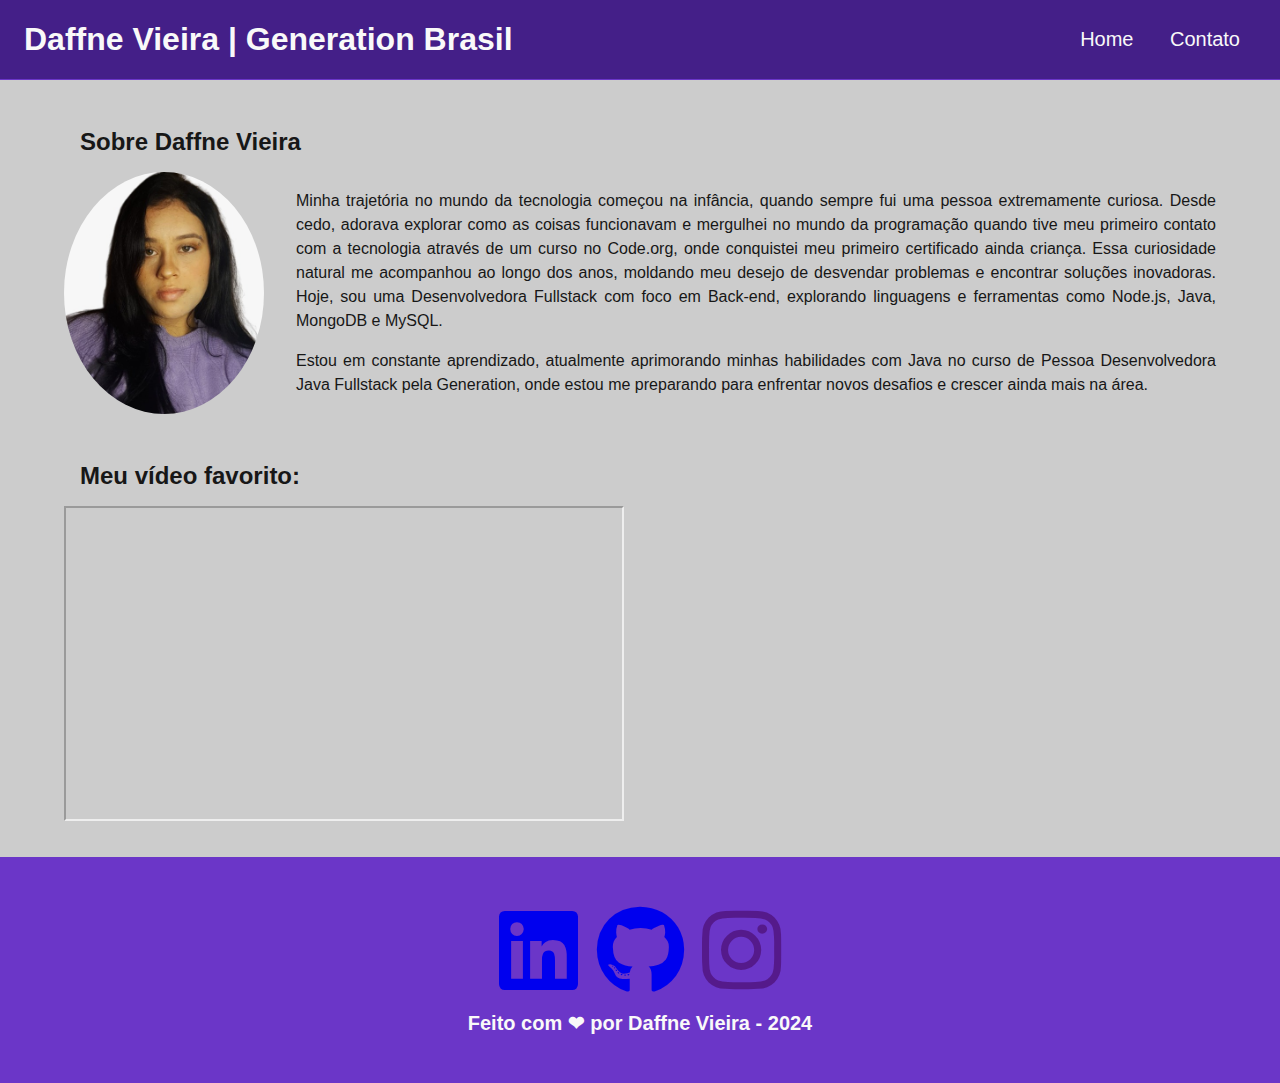
<file: index.html>
<!DOCTYPE html>
<html lang="pt-BR">

<head>
    <meta charset="UTF-8">
    <meta name="viewport" content="width=device-width, initial-scale=1.0" />
    <meta name="description" content="Projeto Portfólio" />
    <meta name="author" content="Generation Brasil" />
    <meta name="keywords" content="HTML, CSS, JavaScript" />
    <link rel="stylesheet" href="https://cdnjs.cloudflare.com/ajax/libs/font-awesome/6.0.0-beta3/css/all.min.css">
    <link rel="icon" type="image/svg" href="./assets/img/favicon.svg" />
    <link rel="stylesheet" href="./assets/css/style.css">
    <title>Meu Perfil</title>
</head>
<body>
    <header>
        <div id="header_content" class="flex">
            <div id="titulo">
                <h1>Daffne Vieira | Generation Brasil</h1>
            </div>

            <div id="menu">
                <nav>
                    <ul id="menu">
                        <li>
                            <a href="index.html"> Home</a>
                        </li>
                        <li>
                            <a href="contato.html"> Contato </a>
                        </li>
                    </ul>
                </nav>
            </div>
        </div>
    </header>

    <main>

        <section id="about" class="flex_start">

            <h2>Sobre Daffne Vieira</h2>

            <div id="conteudo" class="flex">

                <img src="./assets/img/foto.jpeg" alt="Daffne" class="img_profile"/>

                <article id="sobre_texto">
                    <p>
                        Minha trajetória no mundo da tecnologia começou na infância, quando sempre fui uma pessoa extremamente curiosa. Desde cedo, adorava explorar como as coisas funcionavam e mergulhei no mundo da programação quando tive meu primeiro contato com a tecnologia através de um curso no Code.org, onde conquistei meu primeiro certificado ainda criança. Essa curiosidade natural me acompanhou ao longo dos anos, moldando meu desejo de desvendar problemas e encontrar soluções inovadoras.

Hoje, sou uma Desenvolvedora Fullstack com foco em Back-end, explorando linguagens e ferramentas como Node.js, Java, MongoDB e MySQL.
                    </p>
                    <p>
                        Estou em constante aprendizado, atualmente aprimorando minhas habilidades com Java no curso de Pessoa Desenvolvedora Java Fullstack pela Generation, onde estou me preparando para enfrentar novos desafios e crescer ainda mais na área.
                    </p>
                </article>
            </div>
        </section>

        <section id="video">
            <h2>Meu vídeo favorito:</h2>
            <div id="youtube">
                <iframe
                    width="560"
                    height="315"
                    src="https://www.youtube.com/embed/oKxuiw3iMBE?si=fcWRUXgLeiUC9y-J"
                    title="YouTube video player"
                    allow="accelerometer; autoplay; clipboard-write; encrypted-media; gyroscope; picture-in-picture; web-share"
                    allowfullscreen>
                </iframe>
            </div>
        </section>        
        
    </main>

    <footer class="flex">

        <section id="redes_sociais">

            <a href="https://www.linkedin.com/in/daffne-vieira/">
                <i class="fab fa-linkedin" style="font-size: 90px;" ></i>
            </a>
            <a href="https://github.com/daffnevieira">
                <i class="fab fa-github" style="font-size: 90px;"></i>
            </a>
            <a href="">
                <i class="fab fa-instagram" style="font-size: 90px;"></i>
            </a>

        </section>

        <h3>
            Feito com ❤ por Daffne Vieira - 2024
        </h3>

    </footer>

</body>

</html>
</file>
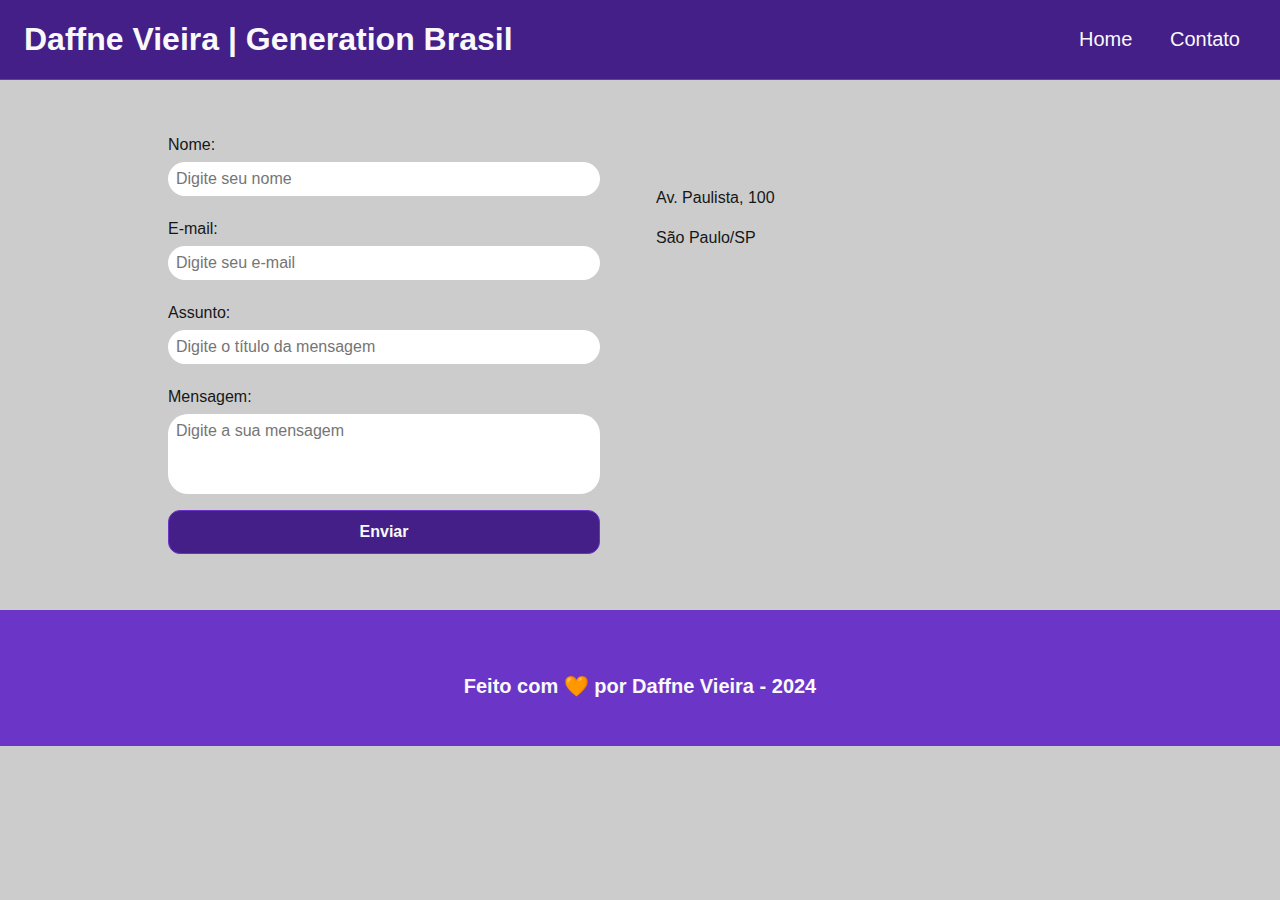
<file: contato.html>
<!DOCTYPE html>
<html lang="pt-br">
  <head>
    <meta charset="UTF-8" />
    <meta name="viewport" content="width=device-width, initial-scale=1.0" />
    <meta name="description" content="Projeto Portfólio" />
    <meta name="author" content="Generation Brasil" />
    <meta name="keywords" content="HTML, CSS, JavaScript" />
    <link rel="icon" type="image/svg" href="./assets/img/favicon.svg" />
    <link rel="stylesheet" href="./assets/css/style.css" />
    <title>Meu Perfil</title>
  </head>
  <body>
    <header>
      <div id="header_content" class="flex">
        <div id="titulo">
          <h1>Daffne Vieira | Generation Brasil</h1>
        </div>

        <div id="menu">
          <nav>
            <ul id="menu">
              <li>
                <a href="index.html"> Home </a>
              </li>
              <li>
                <a href="contato.html"> Contato </a>
              </li>
            </ul>
          </nav>
        </div>
      </div>
    </header>

    <main>
      <section id="contact" class="flex">
        <form action="#" method="submit" id="formulario">
          <label for="name">Nome: </label>
          <input id="name" type="text" name="name" placeholder="Digite seu nome" />
          <span id="txtNome"></span>

          <label for="email">E-mail: </label>
          <input id="email" type="text" name="email" placeholder="Digite seu e-mail" />
          <span id="txtEmail"></span>

          <label for="subject">Assunto: </label>
          <input id="subject" type="text" name="subject" placeholder="Digite o título da mensagem" />
          <span id="txtSubject"></span>

          <label for="message">Mensagem: </label>
          <textarea id="message" name="message" placeholder="Digite a sua mensagem"></textarea>

          <button class="botao" type="submit">Enviar</button>
        </form>

        <article id="mapa">
          <p>Av. Paulista, 100</p>
          <p>São Paulo/SP</p>

          <iframe
            src="https://www.google.com/maps/embed?pb=!1m18!1m12!1m3!1d3657.106696296001!2d-46.65390548535577!3d-23.564611167596592!2m3!1f0!2f0!3f0!3m2!1i1024!2i768!4f13.1!3m3!1m2!1s0x94ce59c7f481fd9f%3A0x9982bfde4df54830!2sAv.%20Paulista%2C%201000%20-%20Bela%20Vista%2C%20S%C3%A3o%20Paulo%20-%20SP%2C%2001310-100!5e0!3m2!1spt-BR!2sbr!4v1594056507065!5m2!1spt-BR!2sbr"
            width="400"
            height="250"
            frameborder="0"
            style="border: 0"
            allowfullscreen=""
            aria-hidden="false"
            tabindex="0"
            id="mapa"
          ></iframe>
        </article>
      </section>
    </main>

    <footer class="flex">
      <section id="redes_sociais">
        <a href="https://www.linkedin.com/in/daffne-vieira/">
          <i class="fab fa-linkedin" style="font-size: 90px;"></i>
        </a>
        <a href="https://github.com/daffnevieira">
          <i class="fab fa-github" style="font-size: 90px;"></i>
        </a>
        <a href="">
          <i class="fab fa-instagram" style="font-size: 90px;"></i>
        </a>
      </section>

      <h3>Feito com 🧡 por Daffne Vieira - 2024</h3>
    </footer>
    <script src="/assets/js/script.js"></script>
  </body>
</html>
</file>
<file: assets/css/style.css>
/* Resetando as configurações padrões */
* {
    margin: 0;
    padding: 0;
    box-sizing: border-box;
    text-decoration: none;
    outline: none;
    font-weight: 400;
    font-family: sans-serif;
}

:root {
    --purple-200: #9a7bd1;
    --purple-500: #6b36c8;
    --purple-800: #441f88;

    --black-800: #171717;

    --gray-200: #cccccc;
    --gray-400: #505861;

    --white: #F9F9F9;
}

html {
    width: 100%;
    height: 100vh;
}

body {
    background: var(--gray-200);
    color: var(--black-800);
}

/* Definindo as configurações de títulos e paragrafo */
h1{
    color: var(--white);
    font-size: 2rem;
    font-weight: 700;
}

h2{
    padding: 1rem;
    color: var(--black-800);
    font-size: 1.5rem;
    font-weight: 600;
    text-align: left;
}

h3{
    padding: 1rem;
    color: var(--white);
    font-size: 1.25rem;
    font-weight: 700;
    text-align: center;
}

p{
    font-size: 1rem;
    line-height: 1.5rem;
    text-align: justify;
    padding: 0.5rem 0;
}

/* Definindo as configurações do Flexbox */

.flex {
    display: flex;
    justify-content: center;
    align-items: center;
}

.flex_start {
    display: flex;
    justify-content: flex-start;
}
 
 /* Estilização da Seção Header */
 #header_content {
    height: 80px;
    position: sticky; 
    top: 0; 
    width: 100%; 
    justify-content: space-between;
    padding: 24px;
    background-color: var(--purple-800);
    border-bottom: 1px solid var(--purple-500);
}
 
 #menu li {
    display: inline;
    padding: 1rem;
 }
 
 #menu li a {
    text-decoration: none;
    color: var(--white);
    font-size: 20px;
 }
 
 #menu li a:hover {
    color: var(--purple-200);
    text-decoration: underline;
 }
 
 /* Estilização da Seção About */

 #about{
    flex-direction: column;
    margin: 2rem auto;
    width: 90%;
 }

#conteudo{
    flex-direction: row;
    gap: 2rem;

}

.img_profile{
    width: 200px;
    border-radius: 100%;
}

 
/* Estilização da Seção Video */

#video{
    flex-direction: column;
    margin: 2rem auto;
    width: 90%;
 }

/* Estilização da Seção Footer */

footer{
    flex-direction: column;
    margin: 0;
    padding: 2rem;
    color: var(--white);
    background-color: var(--purple-500);
    font-weight: bold;
    text-align: center;
}

#redes_sociais {
    display: flex;
    justify-content: space-evenly; 
    margin: 1rem 0 0 0;
    width: 320px;
}

.social_icon {
    width: 4rem;
    height: 4rem;
    filter: brightness(0) 
            saturate(100%) 
            invert(100%) 
            sepia(0%) 
            saturate(7457%) 
            hue-rotate(23deg) 
            brightness(95%) 
            contrast(87%);
}

.social_icon:hover {  
    filter: brightness(0) 
            saturate(100%) 
            invert(65%) 
            sepia(59%) 
            saturate(2437%) 
            hue-rotate(213deg) 
            brightness(86%) 
            contrast(88%);
}

 /*Estilização da Página de Contato*/
 
 #contact{
    flex-direction: row;
    gap: 2rem;
 }

form {
    display: flex;
    flex-direction: column;
    width: 480px;
    margin: 2rem 0;
    padding: 1.5rem;
    border: none;
}

form label {
    font-size: 1rem;
    text-align: left;
    font-weight: 500;
}

form input,
textarea {
    margin: 0.5rem 0 1rem;
    padding: 0.5rem;
    border-radius: 1.25rem;
    border: none;
    width: 100%;
    font-size: 1rem;
}

textarea {
    resize: none;
    height: 5rem;
}

form span{
    margin: 0 0 0.5rem 0.75rem;
    font-size: 0.75rem;
    line-height: 1rem;
    color: red;
}

form button {
    text-align: center;
    padding: 0.75rem 2rem;
    background: var(--purple-800);
    border: 1px solid var(--purple-500);
    color: var(--white);
    border-radius: 0.75rem;
    font-weight: 700;
    font-size: 1rem;
}

form button:hover {
    background: var(--purple-500);
}

/* Estilização do Mapa */
#mapa{
    width: 480px;
    flex-direction: column;
    gap: 3rem;
}

#endereco > p{
    font-size: 1rem;
    text-align: justify;
    font-weight: 600;
}
</file>
